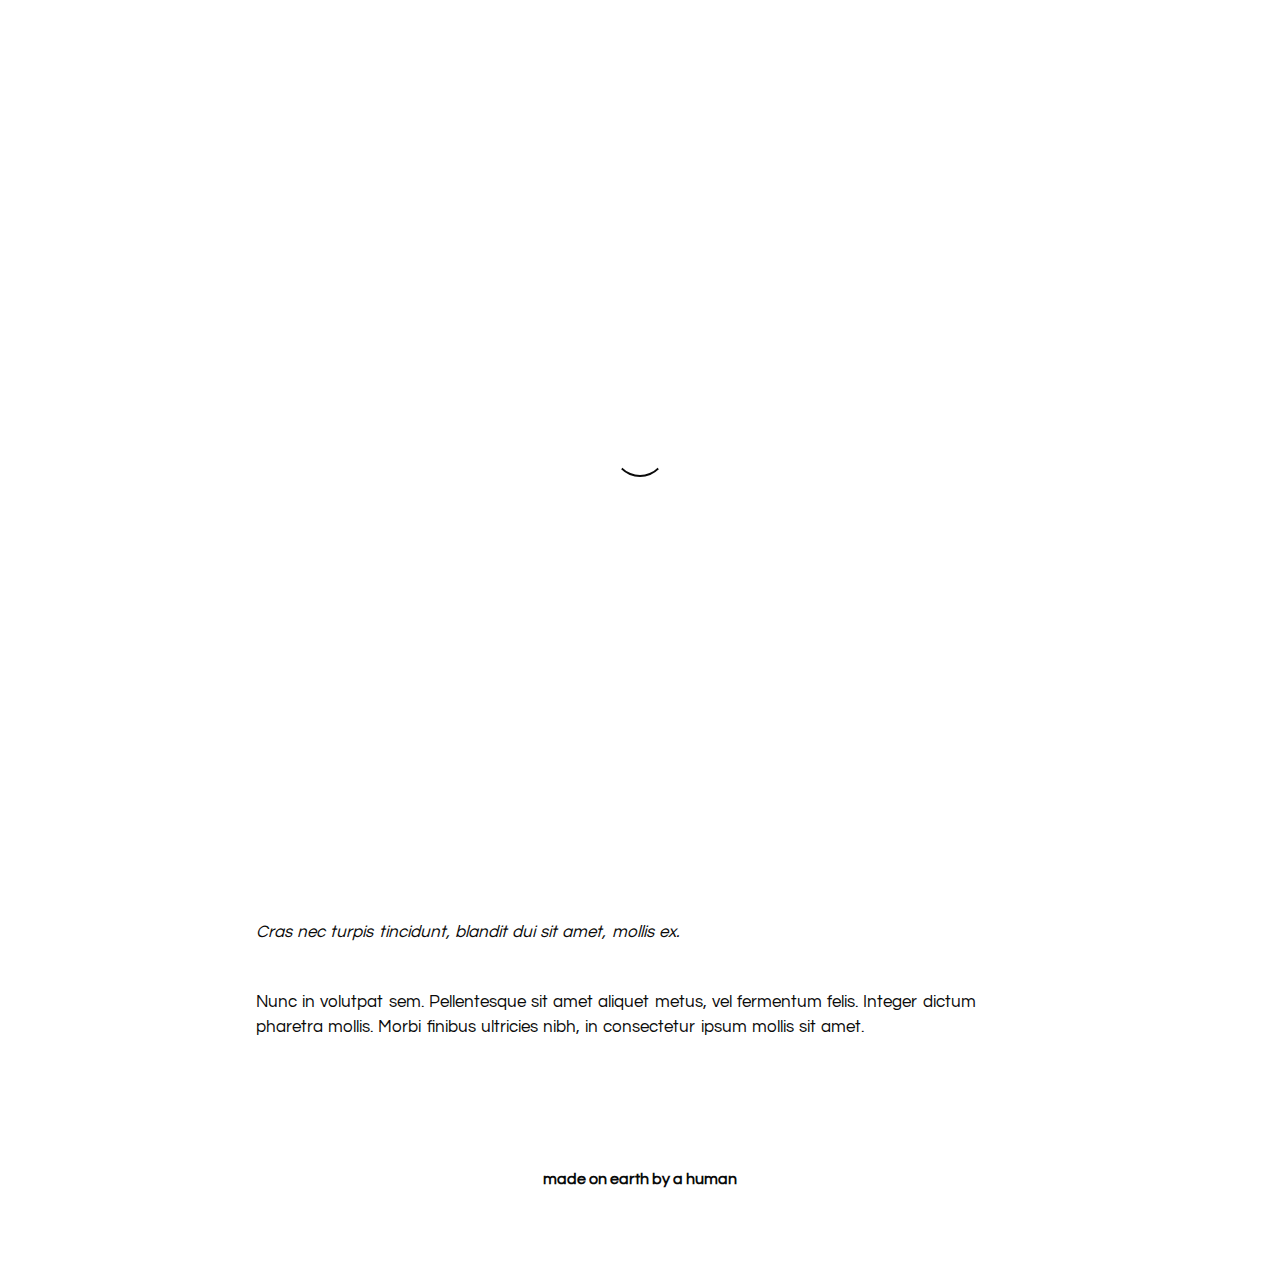
<file: blog/my-first-post/index.html>
<!DOCTYPE html><html lang="en"><head>
    <meta charset="UTF-8">
    <meta name="viewport" content="width=device-width, initial-scale=1.0">
    <meta http-equiv="X-UA-Compatible" content="ie=edge">
    <title>Blog Title</title>
    <link rel="stylesheet" href="https://cdnjs.cloudflare.com/ajax/libs/animate.css/3.7.0/animate.min.css">
    <link rel="stylesheet" href="https://use.fontawesome.com/releases/v5.7.1/css/all.css" integrity="sha384-fnmOCqbTlWIlj8LyTjo7mOUStjsKC4pOpQbqyi7RrhN7udi9RwhKkMHpvLbHG9Sr" crossorigin="anonymous">
    <script src="https://code.jquery.com/jquery-3.4.1.min.js" integrity="sha256-CSXorXvZcTkaix6Yvo6HppcZGetbYMGWSFlBw8HfCJo=" crossorigin="anonymous"></script>
  <link rel="stylesheet" href="../../index.css"></head>
  <body>
    <div id="loading">
      <div id="spinner"></div>
    </div>
    <a href="https://ryanluuwas.github.io/" class="go_back"><i class="fas fa-arrow-left"></i></a>
    <!-- <div id="background_overlay"></div> -->
    <!-- <div id="background" style="background: url(top_image.png) center;"></div> -->
    <table id="profile_blog">
      <tbody>
        <tr>
          <td style="width:8vw;"><div id="profile_img_blog"></div></td>
          <td style="width:52vw;">
            <div id="username_blog"></div>
          </td>
        </tr>
      </tbody>
    </table>
    <div id="blog-display">
      <h1 id="blog_title">Lorem ipsum dolor sit amet, consectetur adipiscing elit.</h1>
      <h2 id="blog_sub_title">Lorem ipsum dolor sit amet, consectetur adipiscing elit. Sed enim eros, dignissim vel mattis eu, tempor eu elit. Ut et justo sapien. Morbi fermentum dui et leo iaculis, nec maximus elit gravida.</h2>
      <div id="blog"><p id="para_0_original">Lorem ipsum dolor sit amet, consectetur adipiscing elit. Sed enim eros, dignissim vel mattis eu, tempor eu elit. Ut et justo sapien. Morbi fermentum dui et leo iaculis, nec maximus elit gravida.</p><p id="para_1_original">Nullam tempus lorem ut arcu molestie, et porttitor augue ultricies. Proin porttitor dictum neque vel rhoncus. Duis eget dolor nec urna pretium volutpat vitae a justo. <b>Sed quis accumsan quam.</b> Phasellus accumsan commodo mauris, aliquam ultrices felis scelerisque eget. </p><p id="para_2_original">Nam eu odio vitae sapien tincidunt euismod vel in orci. <span>Maecenas in hendrerit dui, non mollis est.</span> Cras porta eget libero eu dictum. </p><p id="para_3_original"><i>Cras nec turpis tincidunt, blandit dui sit amet, mollis ex.</i></p><p id="para_4_original">Nunc in volutpat sem. Pellentesque sit amet aliquet metus, vel fermentum felis. Integer dictum pharetra mollis. Morbi finibus ultricies nibh, in consectetur ipsum mollis sit amet.</p></div>
    </div>
    <div id="footer_blog">
      <a href="https://github.com/imfunniee" target="_blank">made on earth by a human</a>
    </div>
    <script type="text/javascript">
      setTimeout(function() {
        document.getElementById("loading").classList.add("animated");
        document.getElementById("loading").classList.add("fadeOut");
        setTimeout(function() {
          document.getElementById("loading").classList.remove("animated");
          document.getElementById("loading").classList.remove("fadeOut");
          document.getElementById("loading").style.display = "none";
        }, 800);
      }, 1500);
      $.getJSON("../../config.json", function(user) {
        var icon = document.createElement("link");
        icon.setAttribute("rel", "icon");
        icon.setAttribute("href", user[0].userimg);
        icon.setAttribute("type", "image/png");
        document.getElementsByTagName("head")[0].appendChild(icon);
        document.getElementById(
          "profile_img_blog"
        ).style.background = `url('${user[0].userimg}') center center`;
        document.getElementById(
          "username_blog"
        ).innerHTML = `<span style="display:${
          user[0].name == null || !user[0].name ? "none" : "block"
        };">${user[0].name}</span>@${user[0].username}<b id="blog_time"></b>`;

        if ((user[0].theme = "dark.css")) {
          document.querySelector("#background_overlay").style.background =
            "linear-gradient(0deg, rgba(10, 10, 10, 1), rgba(10, 10, 10, 0.1))";
        } else {
          document.querySelector("#background_overlay").style.background =
            "linear-gradient(0deg, rgba(255, 255, 255, 1), rgba(255, 255, 255, 0.1))";
        }
      });
    </script>


</body></html>
</file>
<file: index.css>
@import url("https://fonts.googleapis.com/css?family=Poppins");
@import url("https://fonts.googleapis.com/css?family=Questrial");

body {
  margin: 0%;
  padding: 0%;
  width: 100vw;
  background: var(--bg-color);
  color: var(--text-color);
  max-width: 100vw;
  overflow-x: hidden;
  align-items: center;
  font-family: "Poppins", sans-serif;
}

#loading {
  width: 100vw;
  height: 100vh;
  position: fixed;
  background: var(--bg-color);
  z-index: 999;
  display: flex;
  justify-content: center;
  flex-direction: column;
  align-items: center;
  top: 0;
  bottom: 0;
  left: 0;
  right: 0;
}

#spinner {
  animation: rotate 0.5s infinite linear;
  width: 50px;
  height: 50px;
  border: 2px solid var(--bg-color);
  border-bottom: 2px solid var(--text-color);
  border-radius: 50%;
  margin: 0;
}

@keyframes rotate {
  0% {
    transform: rotate(0deg);
  }

  100% {
    transform: rotate(360deg);
  }
}


.intro {
  font-size: 23px;

  padding:0px 30px 2em 0px;
}




#profile {
  width: 24vw;
  padding: 4vh 3vw;
  height: 92vh;
  display: flex;
  flex-direction: column;
  justify-content: center;
  text-align: left;
  background: var(--background-image) center center;
  background-size: cover !important;
  background-repeat: no-repeat;
  position: fixed;
  color: #fff !important;
}

#display {
  width: 64vw;
  padding: 4vh 3vw;
  height: 92vh;
  display: inline-block;
  padding-left: 33vw;
}

#display h1 {
  font-size: 50px;
  color: var(--text-color);
  font-weight: bold;
  font-family: "Questrial", sans-serif;
}

.emoji {
  width: 18px;
  height: 18px;
}

#profile_img_blog {
  border-radius: 50%;
  width: 90px;
  height: 90px;
  background-size: cover !important;
  background-repeat: no-repeat;
}

#username_blog {
  font-size: 18px;
  color: var(--text-color);
  font-family: "Poppins", sans-serif;
  font-weight: bold;
}

#username_blog span {
  font-size: 24px;
  font-family: "Questrial", sans-serif !important;
}

#username_blog b {
  font-size: 12px;
  font-family: "Poppins", sans-serif;
  font-weight: bold;
}

#blog-display {
  width: 60vw;
  margin: 0px 20vw;
  text-align: left;
  margin-top: 3vh;
  z-index: 1;
}

#profile_blog {
  width: 60vw;
  margin: 0px 20vw;
  margin-top: 10vh;
  text-align: left;
  z-index: 1;
}

#background_overlay {
  width: 100vw;
  height: 55vh;
  position: absolute;
  z-index: -1;
  top: 0;
  left: 0;
}

#background {
  width: 100vw;
  height: 55vh;
  background-size: cover !important;
  background-repeat: no-repeat !important;
  position: absolute;
  z-index: -2;
  top: 0;
  left: 0;
}

#blog-display h1 {
  font-size: 50px;
  color: var(--text-color);
  font-weight: bold;
  font-family: "Questrial", sans-serif;
}

#blog-display h2 {
  color: var(--blog-gray-color);
}

#blog-display {
  padding: 1vh 0px;
  font-family: "Questrial", sans-serif;
}

#blog p {
  font-size: 17px;
  line-height: 25px;
  word-spacing: 1.2px;
  margin: 5vh 0px;
}

#blog p span {
  padding: 2px 4px;
  background: var(--text-color);
  color: var(--bg-color) !important;
}

#blog img {
  width: 100%;
  margin: 2vh 0px;
  border-radius: 5px;
  border: 1px solid rgb(0, 0, 0, 0.08);
}

#header {
  width: 63vw;
  text-align: right;
  padding: 3vh 0px;
  position: absolute;
}

#header a {
  color: var(--text-color);
  text-decoration: none;
  margin-left: 4vw;
  font-weight: bold;
}

#footer_blog {
  width: 90vw;
  padding: 8vh 5vw;
  text-align: center;
}

#footer_blog a {
  color: var(--text-color) !important;
  text-decoration: none;
  font-family: "Questrial", sans-serif;
  font-weight: bold;
}

#footer {
  width: 100%;
  padding: 8vh 0px;
  text-align: center;
}

#footer a {
  color: var(--text-color) !important;
  text-decoration: none;
  font-family: "Questrial", sans-serif;
  font-weight: bold;
}

#profile_img {
  width: 180px;
  height: 180px;
  min-width: 180px;
  min-height: 180px;
  max-width: 180px;
  max-height: 180px;
  border-radius: 5px;
  background-size: cover !important;
  background-repeat: no-repeat !important;
}

#profile div {
  font-weight: lighter;
  margin: 1.5vh 0px;
}

#username {
  font-size: 18px;
  font-weight: bold;
}

#username span {
  font-size: 24px;
}

#userbio {
  font-size: 20px;
  font-family: "Questrial", sans-serif;
  width: 100%;
}

#about {
  font-size: 18px;
  font-family: "Questrial", sans-serif;
}

#about a,
#username a {
  color: #fff !important;
  text-decoration: none;
  font-weight: bold;
}

#about a:hover,
#username a:hover {
  text-decoration: underline;
}

#about span {
  margin: 1vh 0px;
  display: block;
}

#about span i {
  font-size: 16px;
}

#work {
  margin: 2vh 0px;
  padding: 4vh 0px !important;
}

#forks {
  margin: 2vh 0px;
  padding: 4vh 0px !important;
}

.projects {
  margin-left: -15px;
  /* align section w/ heading above */
}

.projects a {
  /* 30px is the gutter size in magic grid */
  width: calc(49% - 30px);
  /* 49% avoids a weird single column on some wide screens */
  display: flex;
  text-decoration: none;
}

.projects section {
  width: 100%;
  padding: 2.5vh 5%;
  margin: 1vh 0px;
  display: inline-block;
  border-radius: 5px;
  color: var(--text-color);
  border: 1px solid rgb(0, 0, 0, 0.08);
  box-shadow: 0px 0px 0px rgb(0, 0, 0, 0);
  transition: 0.4s ease-in-out;
  transform: scale(1);
}

.projects section:hover {
  cursor: pointer;
  border: 1px solid rgb(0, 0, 0, 0);
  box-shadow: 0px 15px 35px rgb(0, 0, 0, 0.06);
  transform: scale(1.03);
}

.section_title {
  font-size: 24px;
  font-weight: bold;
  margin: 1vh 0px;
  padding: 0px 1px;
  word-wrap: break-word;
}

.about_section {
  font-size: 18px;
  font-family: "Questrial", sans-serif;
  margin: 2vh 0px;
  font-weight: bold;
  word-wrap: break-word;
}

.bottom_section {
  margin: 1vh 0px;
  font-size: 14px;
  word-wrap: break-word;
}

.bottom_section span {
  margin-right: 20px;
  font-weight: bold;
}

.bottom_section span i {
  font-size: 15px;
}

.socials {
  color: #fff;
  text-decoration: none;
  margin: 3vh 0px !important;
}

.socials span {
  display: inline-block !important;
  margin-right: 2vw !important;
  font-weight: normal !important;
}

.socials span a {
  font-weight: normal !important;
}

#blog_section {
  margin: 2vh 0px;
  padding: 2vh 0px !important;
}

#blogs {
  columns: 2;
}

#blog_title {
  font-size: 50px;
}

#blog_sub_title {
  font-size: 36px;
  margin-top: -2vh;
}

#blogs section {
  width: 100%;
  display: inline-block;
  border-radius: 5px;
  color: var(--text-color);
  border: 1px solid rgb(0, 0, 0, 0.04);
  box-shadow: 0px 0px 0px rgb(0, 0, 0, 0);
  transition: 0.4s ease-in-out;
  transform: scale(1);
  padding: 0px;
  margin: 2vh 0px;
}

#blogs section img {
  width: 100%;
  border-radius: 5px 5px 0px 0px;
}

.blog_container {
  padding: 2.5vh 5%;
}

#blogs section:hover {
  cursor: pointer;
  border: 1px solid rgb(0, 0, 0, 0);
  box-shadow: 0px 15px 35px rgb(0, 0, 0, 0.06);
  transform: scale(1.03);
}

.go_back {
  position: absolute;
  color: var(--text-color);
  font-size: 26px;
  margin-left: 5vw;
  margin-top: 4vh;
}

::selection {
  color: var(--bg-color);
  background: var(--text-color);
}

@media (max-width: 800px) {
  #profile {
    width: 90vw;
    padding: 4vh 5vw;
    height: 60vh;
    text-align: center;
    position: relative;
  }

  #display {
    width: 90vw;
    padding: 4vh 5vw;
    height: auto;
    display: inline-block;
    padding-left: 5vw;
  }

  #profile_img {
    width: 120px;
    height: 120px;
    min-width: 120px;
    min-height: 120px;
    max-width: 120px;
    max-height: 120px;
    margin: 0px auto !important;
  }

  #work {
    margin: 0px;
  }

  .projects {
    margin-left: 0;
    /* remove neg margin to align w/ header */
  }

  .projects a {
    width: 100%;
  }

  .projects section {
    width: 88%;
  }

  #blogs {
    columns: 1;
  }

  #blogs section {
    width: 98%;
  }

  #blog_section {
    margin: 0px;
  }

  #blog-display {
    width: 90vw;
    margin: 0px 5vw;
    text-align: left;
    margin-top: 0vh;
    z-index: 1;
  }

  #blog_title {
    font-size: 32px !important;
  }

  #blog_sub_title {
    font-size: 24px;
    margin-top: -1vh;
  }

  #profile_blog {
    width: 90vw;
    margin: 0px 5vw;
    margin-top: 36vh;
    text-align: left;
    z-index: 1;
  }

  #profile_img_blog {
    width: 65px;
    height: 65px;
  }

  .go_back {
    position: relative;
    color: var(--text-color);
    font-size: 26px;
    margin-left: 5vw;
    top: 5vh;
  }

  #blog img {
    margin: 1vh 0px !important;
  }

  #blog p {
    margin: 2vh 0px;
  }
}

::-webkit-scrollbar {
  width: 5px;
  height: 5px;
}

::-webkit-scrollbar-track {
  background: var(--bg-color);
}

::-webkit-scrollbar-thumb {
  background: var(--text-color);
}
:root {
  --bg-color: #fff;
  --text-color: rgb(10, 10, 10);
  --blog-gray-color: rgb(80, 80, 80);
  --background-image: linear-gradient(
      90deg,
      rgba(10, 10, 10, 0.4),
      rgb(10, 10, 10, 0.4)
    ),
    url("https://images.unsplash.com/photo-1553748024-d1b27fb3f960?w=1500&q=80");
  --background-background: #fff;

}
</file>
